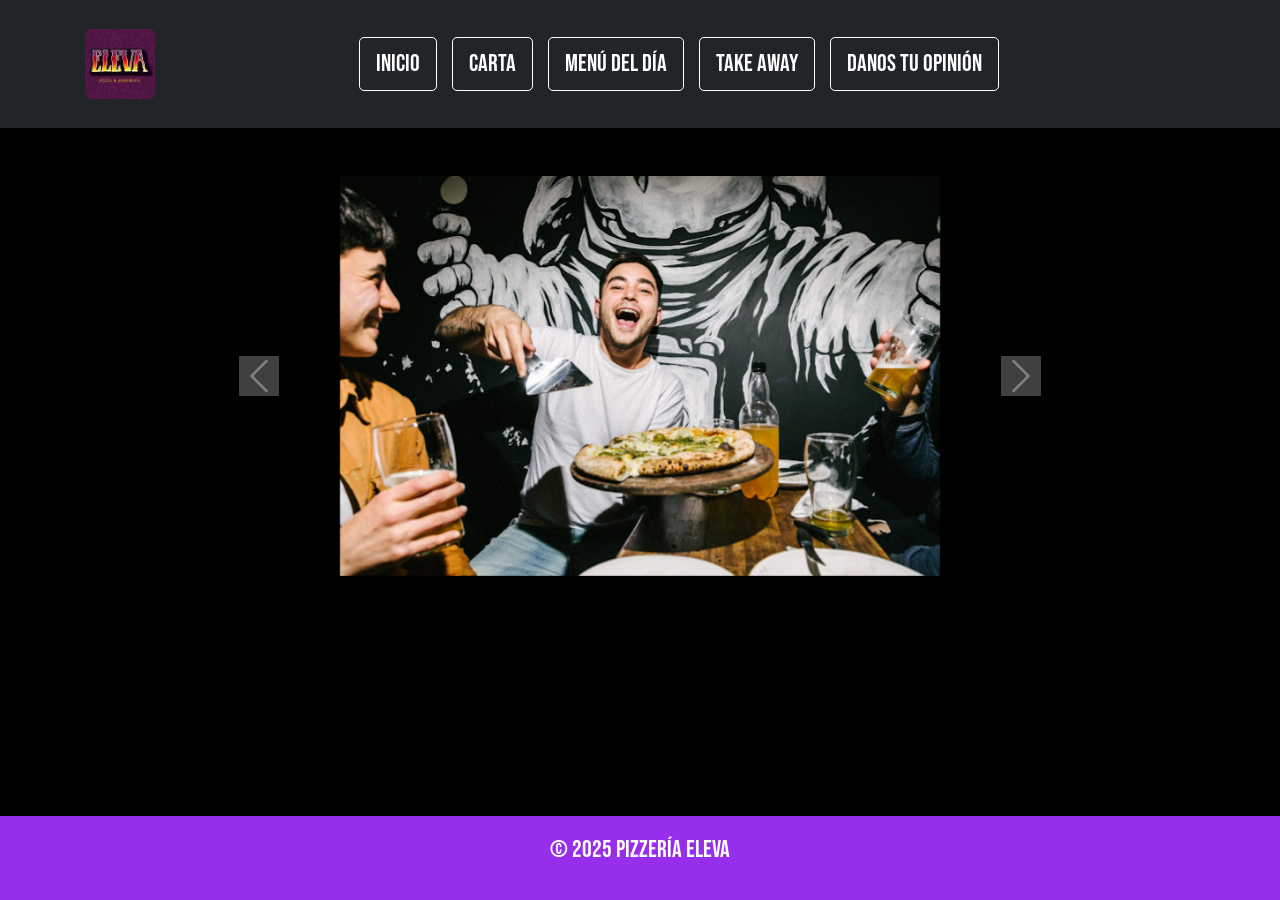
<file: index.html>
<!DOCTYPE html>
<html lang="es">
<head>
    <meta charset="UTF-8">
    <meta name="viewport" content="width=device-width, initial-scale=1.0">
    <link href="https://cdn.jsdelivr.net/npm/bootstrap@5.3.3/dist/css/bootstrap.min.css" rel="stylesheet" integrity="sha384-QWTKZyjpPEjISv5WaRU9OFeRpok6YctnYmDr5pNlyT2bRjXh0JMhjY6hW+ALEwIH" crossorigin="anonymous">
    <link rel="stylesheet" href="estilos/index.css">
    <link rel="preconnect" href="https://fonts.googleapis.com">
    <link rel="preconnect" href="https://fonts.gstatic.com" crossorigin>
    <link href="https://fonts.googleapis.com/css2?family=Bebas+Neue&family=Kanit:ital,wght@0,100;0,200;0,300;0,400;0,500;0,600;0,700;0,800;0,900;1,100;1,200;1,300;1,400;1,500;1,600;1,700;1,800;1,900&family=Lato:ital,wght@0,100;0,300;0,400;0,700;0,900;1,100;1,300;1,400;1,700;1,900&family=Oswald:wght@200..700&family=Roboto:ital,wght@0,100;0,300;0,400;0,500;0,700;0,900;1,100;1,300;1,400;1,500;1,700;1,900&display=swap" rel="stylesheet">
    <title>Eleva Food</title>
</head>
<body>
    <header class="bg-dark py-3">
        <div class="container">
            <nav class="navbar navbar-expand-md navbar-dark">
                <!-- Logotipo alineado a la izquierda -->
                <a href="#" class="navbar-brand">
                    <img src="media/eleva logo.jpg" alt="Logotipo" class="rounded" style="height: 70px;">
                </a>
                <!-- Botón del menú hamburguesa -->
                <button class="navbar-toggler" type="button" data-bs-toggle="collapse" data-bs-target="#navbarNav" aria-controls="navbarNav" aria-expanded="false" aria-label="Toggle navigation">
                    <span class="navbar-toggler-icon"></span>
                </button>
                <!-- Menú de navegación -->
                <div class="collapse navbar-collapse" id="navbarNav">
                    <ul class="navbar-nav mx-auto text-center">
                        <li class="nav-item mb-2 mb-md-0">
                            <a href="#" class="nav-link text-white fs-4 border-link px-3 py-2">Inicio</a>
                        </li>
                        <li class="nav-item mb-2 mb-md-0">
                            <a href="#" class="nav-link text-white fs-4 border-link px-3 py-2">Carta</a>
                        </li>
                        <li class="nav-item mb-2 mb-md-0">
                            <a href="#" class="nav-link text-white fs-4 border-link px-3 py-2">Menú del día</a>
                        </li>
                        <li class="nav-item mb-2 mb-md-0">
                            <a href="modulos/takeaway.html" class="nav-link text-white fs-4 border-link px-3 py-2">Take away</a>
                        </li>
                        <li class="nav-item mb-2 mb-md-0">
                            <a href="#" class="nav-link text-white fs-4 border-link px-3 py-2">Danos tu opinión</a>
                        </li>
                    </ul>
                </div>
            </nav>
        </div>
    </header>
    
   <!--Main-->
   <main>
    <!-- Sección del carrusel -->
    <section class="py-5">
        <div id="mainCarousel" class="carousel slide mx-auto" data-bs-ride="carousel" style="max-width: 70%;">
            <!-- Imágenes del carrusel -->
            <div class="carousel-inner text-center">
                <div class="carousel-item active">
                    <img src="media/crsl-1.jpeg" class="d-block mx-auto" alt="Imagen 1" style="width: 100%; height: 400px; object-fit: contain; background-color: transparent;">
                </div>
                <div class="carousel-item">
                    <img src="media/crsl-2.jpg" class="d-block mx-auto" alt="Imagen 2" style="width: 100%; height: 400px; object-fit: contain; background-color: transparent;">
                </div>
                <div class="carousel-item">
                    <img src="media/crsl-3.jpeg" class="d-block mx-auto" alt="Imagen 3" style="width: 100%; height: 400px; object-fit: contain; background-color: transparent;">
                </div>
                <div class="carousel-item">
                    <img src="media/crsl-4.jpg" class="d-block mx-auto" alt="Imagen 4" style="width: 100%; height: 400px; object-fit: contain; background-color: transparent;">
                </div>
                <div class="carousel-item">
                    <img src="media/crsl-5.jpeg" class="d-block mx-auto" alt="Imagen 5" style="width: 100%; height: 400px; object-fit: contain; background-color: transparent;">
                </div>
            </div>

            <!-- Controles de navegación (flechas) -->
            <button class="carousel-control-prev" type="button" data-bs-target="#mainCarousel" data-bs-slide="prev">
                <span class="carousel-control-prev-icon" aria-hidden="true" style="background-color: gray; width: 40px; height: 40px;"></span>
                <span class="visually-hidden">Previous</span>
            </button>
            <button class="carousel-control-next" type="button" data-bs-target="#mainCarousel" data-bs-slide="next">
                <span class="carousel-control-next-icon" aria-hidden="true" style="background-color: gray; width: 40px; height: 40px;"></span>
                <span class="visually-hidden">Next</span>
            </button>
        </div>
    </section>
</main>
    
<footer>
    <p>© 2025 Pizzería Eleva</p>
  </footer>
<script src="https://cdn.jsdelivr.net/npm/bootstrap@5.3.0/dist/js/bootstrap.bundle.min.js"></script>
</body>
</html>
</file>
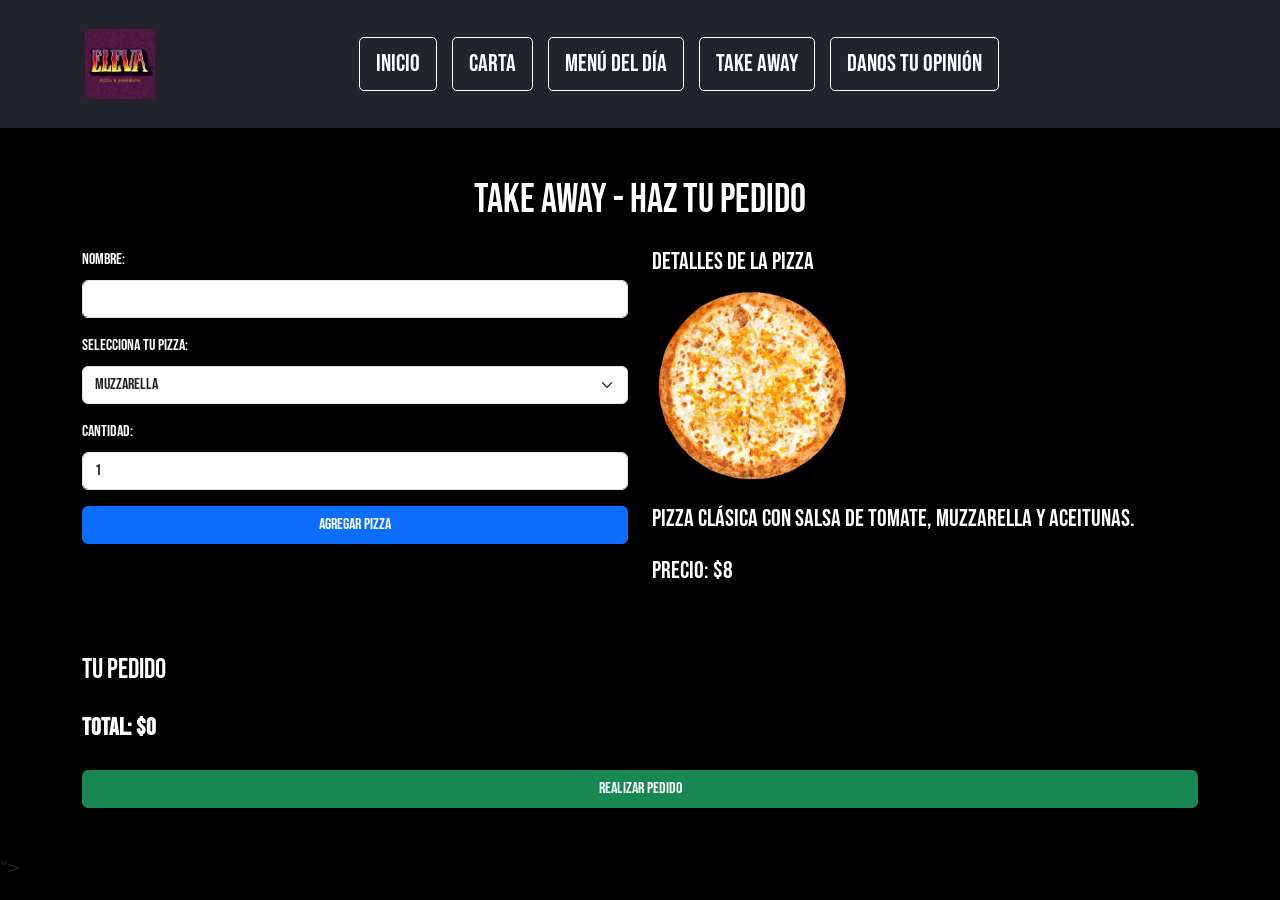
<file: modulos/takeaway.html>
<!DOCTYPE html>
<html lang="es">
<head>
    <meta charset="UTF-8">
    <meta name="viewport" content="width=device-width, initial-scale=1.0">
    <link href="https://cdn.jsdelivr.net/npm/bootstrap@5.3.3/dist/css/bootstrap.min.css" rel="stylesheet" integrity="sha384-QWTKZyjpPEjISv5WaRU9OFeRpok6YctnYmDr5pNlyT2bRjXh0JMhjY6hW+ALEwIH" crossorigin="anonymous">
    <link rel="stylesheet" href="/estilos/index.css">
    <link rel="preconnect" href="https://fonts.googleapis.com">
    <link rel="preconnect" href="https://fonts.gstatic.com" crossorigin>
    <link href="https://fonts.googleapis.com/css2?family=Bebas+Neue&family=Kanit:ital,wght@0,100;0,200;0,300;0,400;0,500;0,600;0,700;0,800;0,900;1,100;1,200;1,300;1,400;1,500;1,600;1,700;1,800;1,900&family=Lato:ital,wght@0,100;0,300;0,400;0,700;0,900;1,100;1,300;1,400;1,700;1,900&family=Oswald:wght@200..700&family=Roboto:ital,wght@0,100;0,300;0,400;0,500;0,700;0,900;1,100;1,300;1,400;1,500;1,700;1,900&display=swap" rel="stylesheet">
    <title>Eleva Food</title>
</head>
<body>
    <header class="bg-dark py-3">
        <div class="container">
            <nav class="navbar navbar-expand-md navbar-dark">
                <!-- Logotipo alineado a la izquierda -->
                <a href="#" class="navbar-brand">
                    <img src="/media/eleva logo.jpg" alt="Logotipo" class="rounded" style="height: 70px;">
                </a>
                <!-- Botón del menú hamburguesa -->
                <button class="navbar-toggler" type="button" data-bs-toggle="collapse" data-bs-target="#navbarNav" aria-controls="navbarNav" aria-expanded="false" aria-label="Toggle navigation">
                    <span class="navbar-toggler-icon"></span>
                </button>
                <!-- Menú de navegación -->
                <div class="collapse navbar-collapse" id="navbarNav">
                    <ul class="navbar-nav mx-auto text-center">
                        <li class="nav-item mb-2 mb-md-0">
                            <a href="#" class="nav-link text-white fs-4 border-link px-3 py-2">Inicio</a>
                        </li>
                        <li class="nav-item mb-2 mb-md-0">
                            <a href="#" class="nav-link text-white fs-4 border-link px-3 py-2">Carta</a>
                        </li>
                        <li class="nav-item mb-2 mb-md-0">
                            <a href="#" class="nav-link text-white fs-4 border-link px-3 py-2">Menú del día</a>
                        </li>
                        <li class="nav-item mb-2 mb-md-0">
                            <a href="takeaway.html" class="nav-link text-white fs-4 border-link px-3 py-2">Take away</a>
                        </li>
                        <li class="nav-item mb-2 mb-md-0">
                            <a href="#" class="nav-link text-white fs-4 border-link px-3 py-2">Danos tu opinión</a>
                        </li>
                    </ul>
                </div>
            </nav>
        </div>
    </header>
    
   <!--Main-->
    <main>
        <div class="container my-5">
            <h1 class="text-center mb-4 taketitulo">Take Away - Haz tu pedido</h1>
            
            <!-- Formulario de pedido -->
            <div class="row">
              <div class="col-md-6">
                <form id="pedidoForm">
                  <div class="mb-3">
                    <label for="nombre" class="form-label">Nombre:</label>
                    <input type="text" class="form-control" id="nombre" name="nombre" required>
                  </div>
        
                  <div class="mb-3">
                    <label for="pizza" class="form-label">Selecciona tu pizza:</label>
                    <select class="form-select" id="pizza" name="pizza" required>
                      <option value="muzzarella" data-img="/media/margherita-Photoroom.png" data-desc="Pizza clásica con salsa de tomate, muzzarella y aceitunas">Muzzarella</option>
                      <option value="fugazzeta" data-img="/media/fugazzeta-rellena-1-Photoroom.png" data-desc="Pizza con queso muzzarella, cebolla, orégano y aceitunas.">Fugazzeta</option>
                      <option value="hawaina" data-img="/media/hawaiana-Photoroom.png" data-desc="Pizza con piña, jamón y queso.">Hawaiana</option>
                    </select>
                  </div>
        
                  <div class="mb-3">
                    <label for="cantidad" class="form-label">Cantidad:</label>
                    <input type="number" class="form-control" id="cantidad" name="cantidad" min="1" value="1" required>
                  </div>
        
                  <button type="button" class="btn btn-primary w-100 mb-3" id="agregarPizza">Agregar Pizza</button>
                </form>
              </div>
        
              <!-- Vista previa de la pizza -->
              <div class="col-md-6">
                <h4>Detalles de la Pizza</h4>
                <img id="pizzaImage" class="pizza-image" src="/media/margherita-Photoroom.png" alt="Pizza Margarita">
                <p id="pizzaDesc" class="mt-3">Pizza clásica con salsa de tomate, muzzarella y aceitunas.</p>
                <p id="pizzaPrice" class="mt-3">Precio: $8</p>
              </div>
            </div>
        
            <!-- Lista de pedido -->
            <div class="mt-5">
              <h3>Tu Pedido</h3>
              <ul id="listaPedido" class="list-group"></ul>
              <p class="mt-3 fw-bold">Total: $<span id="totalPedido">0</span></p>
              <button class="btn btn-success w-100 mt-2">Realizar Pedido</button>
            </div>
          </div>
    </main>
    
<!-- <footer>
    <p>© 2025 Pizzería Eleva</p>
  </footer> -->
<script src="/js/takeaway.js"></script>">
<script src="https://cdn.jsdelivr.net/npm/bootstrap@5.3.0/dist/js/bootstrap.bundle.min.js"></script>
</body>
</html>
</file>
<file: estilos/index.css>
body{
    margin: 0;
    padding: 0;
    box-sizing: border-box;
    background-color: black;
}
*{
    font-family: 'Bebas Neue', sans-serif;
}
nav a{
    padding: 3px;
}
.border-link {
    display: inline-block;
    border: 1px solid white;
    border-radius: 5px;
    padding: 6px 6px; /* Ajusta el espacio alrededor del texto */
    transition: background-color 0.3s, color 0.3s;
   
}

/* Efecto hover: relleno del fondo y cambio de color del texto */
.border-link:hover {
    background-color: rgb(151, 46, 236);
    color: rgb(201, 114, 1) !important; /* Forzar cambio de color del texto */
}
.nav-item {
    margin-bottom: 10px; /* Espacio entre botones verticalmente */
}

@media (min-width: 768px) {
    .nav-item {
        margin-right: 15px; /* Espacio horizontal en pantallas grandes */
    }
}
footer {
    background-color: rgb(151, 46, 236);
    color: rgb(223, 187, 27);
    text-align: center;
    padding: 1rem;
    position: fixed;
    bottom: 0;
    width: 100%;
  }



.taketitulo{
    color: white;
}

label{
    color:white;
}
h1, h3, h4, p {
    color: white; /* Asegura que todos los títulos y párrafos sean blancos */
}
.pizza-image {
    max-width: 100%; /* La imagen no excederá el ancho del contenedor */
    max-height: 200px; /* Limita la altura máxima */
    width: auto; /* Mantiene la proporción de la imagen */
    height: auto; /* Ajusta automáticamente la altura */
    border-radius: 8px; /* Opcional: bordes redondeados */
}
@media (max-width: 768px) {
    .col-md-6 { 
      display: flex;
      flex-direction: column; /* Alineación vertical si hay más elementos */
      align-items: center; /* Centra horizontalmente la imagen */
      text-align: center; /* Centra también el texto */
    }
  
    .pizza-image {
      max-width: 80%; /* Ajusta el ancho en móviles */
      height: auto; /* Mantiene la proporción */
    }
  }
  .list-group-item {
    display: flex;
    justify-content: space-between;
    align-items: center;
  }
  
  .list-group-item .badge {
    background-color: #007bff; /* Fondo azul para el precio */
    color: white;
    padding: 8px 12px;
    font-size: 1.1rem;
  }
  
  .list-group-item .eliminar-btn {
    margin-left: 10px; /* Ajustar el espacio entre el precio y el botón */
  }
  
  .list-group-item .d-flex {
    display: flex;
    align-items: center;
  }
  
  .list-group-item .d-flex .badge {
    margin-right: 10px; /* Ajusta el margen entre el precio y el botón */
  }
p{
    font-size: 1.5rem;
}
</file>
